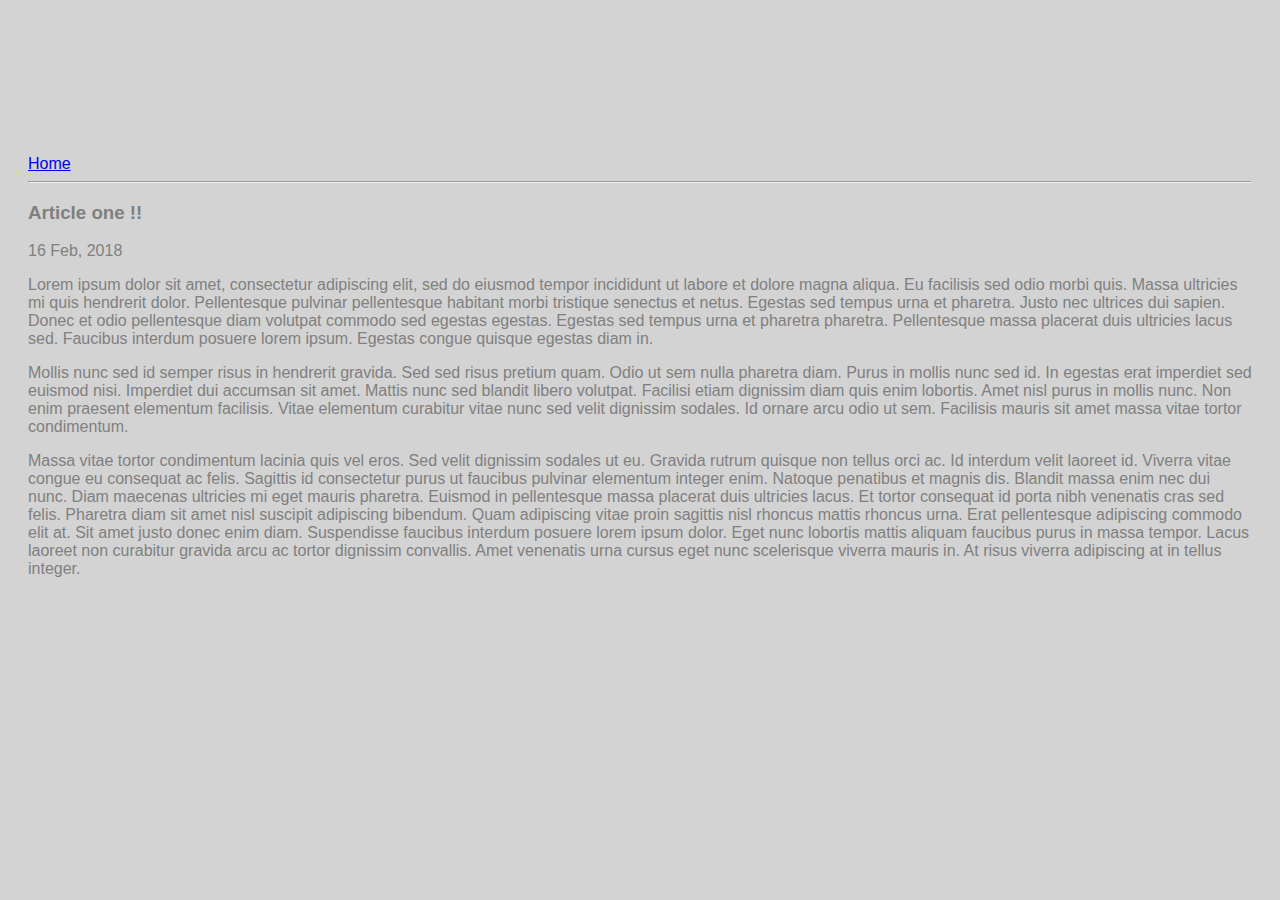
<file: ui/article-one.html>
<html>
    <head>
        <title>Web app|Vishal Kumar</title>
        <meta name="viewport" content="width-device-width  initial-scale-1"/>
         <link href="/ui/style.css" rel="stylesheet" />
        <style>
            
        </style>
    </head>
    <body>
     <div class="container">
        <div>
            <a href="/">Home</a>
            <hr/>
        </div>
        
        <div>
            <h3>Article one !!</h3>
        </div>
        <div>
            16 Feb, 2018
        </div>
        
        
        
        <div>
            <p>Lorem ipsum dolor sit amet, consectetur adipiscing elit, sed do eiusmod tempor incididunt ut labore et dolore magna aliqua. Eu facilisis sed odio morbi quis. Massa ultricies mi quis hendrerit dolor. Pellentesque pulvinar pellentesque habitant morbi tristique senectus et netus. Egestas sed tempus urna et pharetra. Justo nec ultrices dui sapien. Donec et odio pellentesque diam volutpat commodo sed egestas egestas. Egestas sed tempus urna et pharetra pharetra. Pellentesque massa placerat duis ultricies lacus sed. Faucibus interdum posuere lorem ipsum. Egestas congue quisque egestas diam in.</p>

<p>Mollis nunc sed id semper risus in hendrerit gravida. Sed sed risus pretium quam. Odio ut sem nulla pharetra diam. Purus in mollis nunc sed id. In egestas erat imperdiet sed euismod nisi. Imperdiet dui accumsan sit amet. Mattis nunc sed blandit libero volutpat. Facilisi etiam dignissim diam quis enim lobortis. Amet nisl purus in mollis nunc. Non enim praesent elementum facilisis. Vitae elementum curabitur vitae nunc sed velit dignissim sodales. Id ornare arcu odio ut sem. Facilisis mauris sit amet massa vitae tortor condimentum.

<p>Massa vitae tortor condimentum lacinia quis vel eros. Sed velit dignissim sodales ut eu. Gravida rutrum quisque non tellus orci ac. Id interdum velit laoreet id. Viverra vitae congue eu consequat ac felis. Sagittis id consectetur purus ut faucibus pulvinar elementum integer enim. Natoque penatibus et magnis dis. Blandit massa enim nec dui nunc. Diam maecenas ultricies mi eget mauris pharetra. Euismod in pellentesque massa placerat duis ultricies lacus. Et tortor consequat id porta nibh venenatis cras sed felis. Pharetra diam sit amet nisl suscipit adipiscing bibendum. Quam adipiscing vitae proin sagittis nisl rhoncus mattis rhoncus urna. Erat pellentesque adipiscing commodo elit at. Sit amet justo donec enim diam. Suspendisse faucibus interdum posuere lorem ipsum dolor. Eget nunc lobortis mattis aliquam faucibus purus in massa tempor. Lacus laoreet non curabitur gravida arcu ac tortor dignissim convallis. Amet venenatis urna cursus eget nunc scelerisque viverra mauris in. At risus viverra adipiscing at in tellus integer.</p>
        </div>
        
        
        </div>
    </body>
    
</html>
</file>
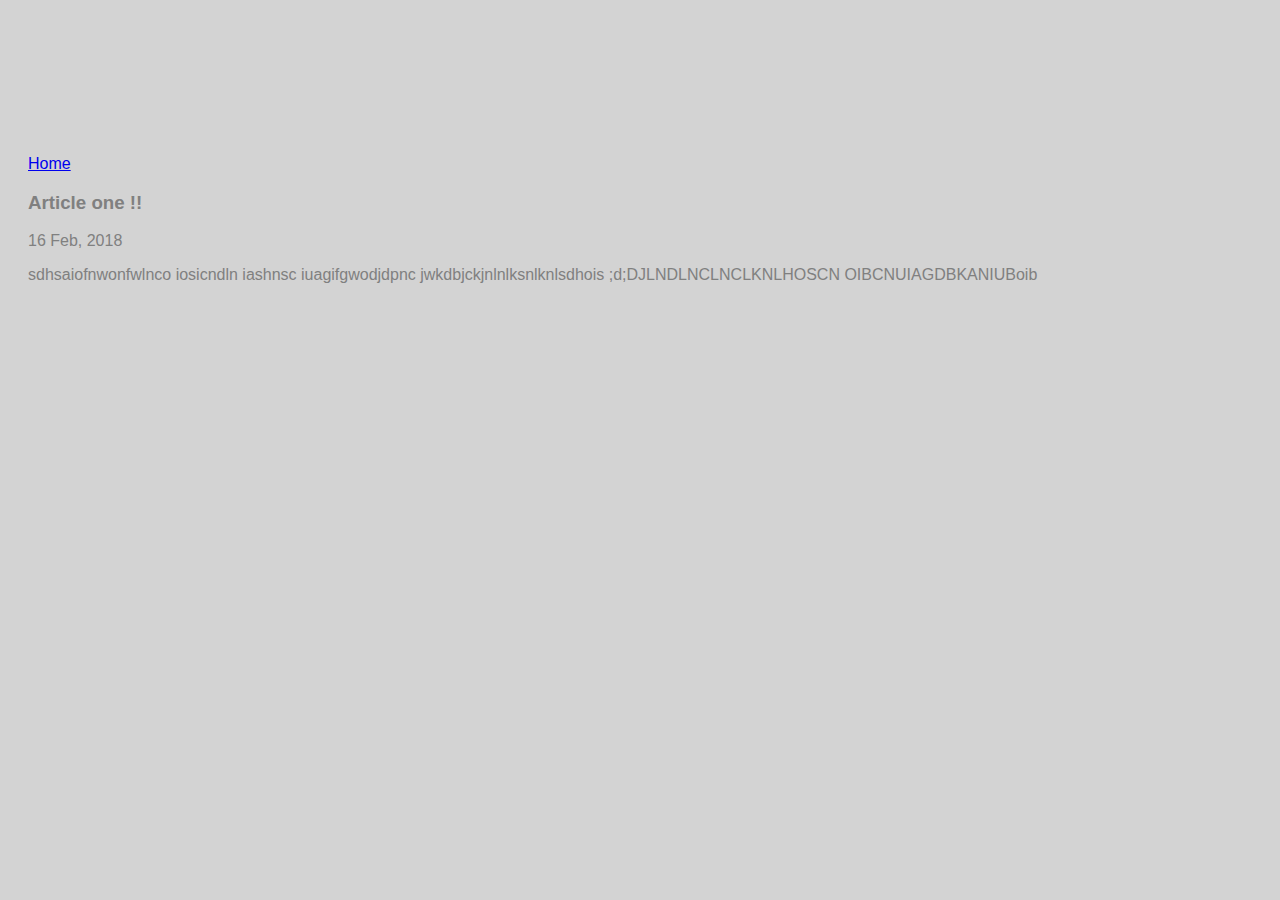
<file: ui/article-three.html>
<html>
    <head>
        <title>Web app|Vishal Kumar</title>
        <meta name="viewport" content="width-device-width  initial-scale-1"/>
         <link href="/ui/style.css" rel="stylesheet" />
    </head>
    <body>
        <div class="container">
        <div>
            <a href="/">Home</a>
        </div>
        <div>
            <h3>Article one !!</h3>
        </div>
        <div>
            16 Feb, 2018
        </div>
        
        
        
        <div>
        <p>sdhsaiofnwonfwlnco iosicndln iashnsc  iuagifgwodjdpnc jwkdbjckjnlnlksnlknlsdhois ;d;DJLNDLNCLNCLKNLHOSCN OIBCNUIAGDBKANIUBoib </p>
            </div>
        
        </div>
        
    </body>
    
</html>
</file>
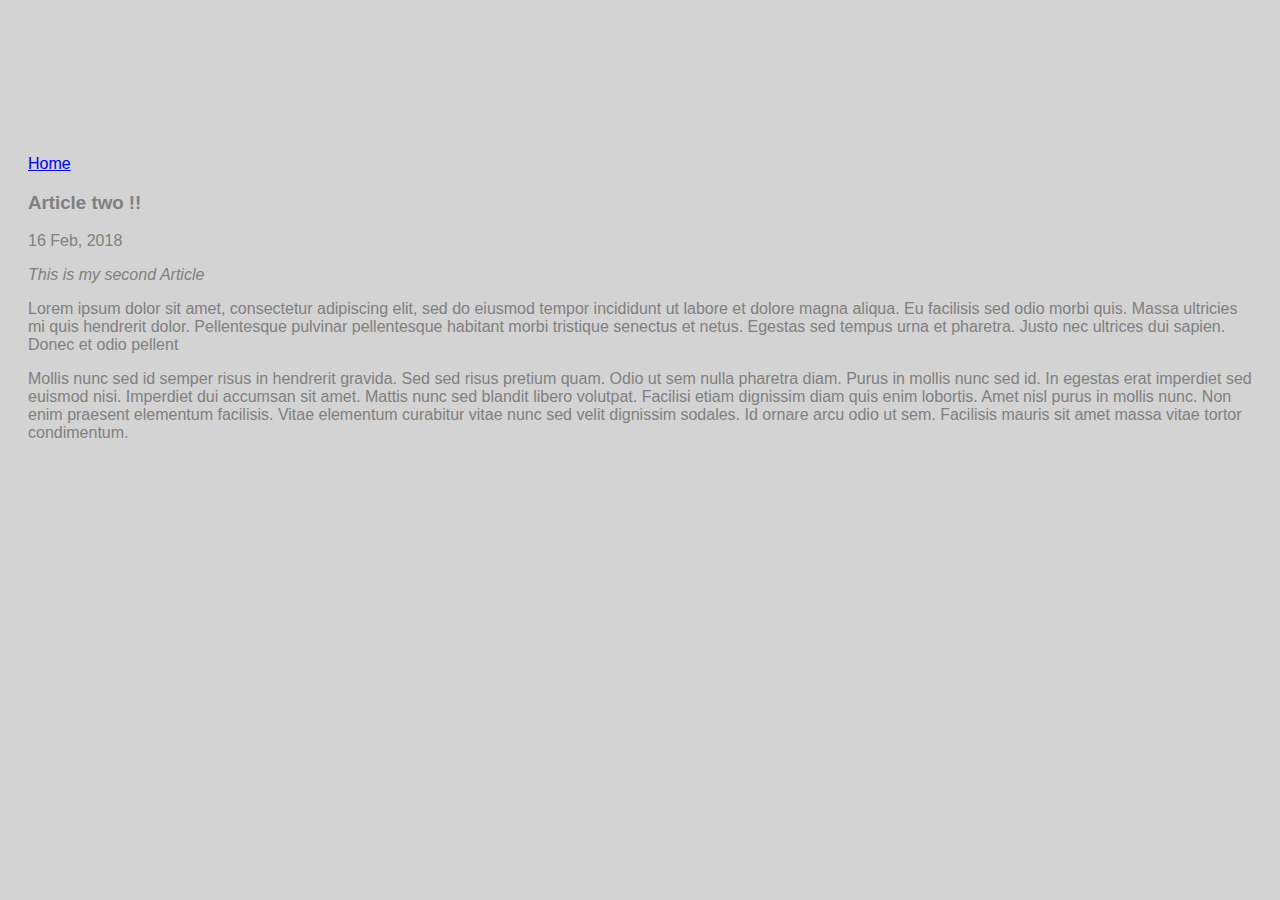
<file: ui/article-two.html>
<html>
    <head>
        <title>Web app|Vishal Kumar</title>
        <meta name="viewport" content="width-device-width  initial-scale-1"/>
         <link href="/ui/style.css" rel="stylesheet" />
    </head>
    <body>
        <div class="container">
        <div>
            <a href="/">Home</a>
        </div>
        <div>
            <h3>Article two !!</h3>
        </div>
        <div>
            16 Feb, 2018
        
        </div>
        
        <p><em>This is my second Article</em><p>
        
        <div>
            <p>Lorem ipsum dolor sit amet, consectetur adipiscing elit, sed do eiusmod tempor incididunt ut labore et dolore magna aliqua. Eu facilisis sed odio morbi quis. Massa ultricies mi quis hendrerit dolor. Pellentesque pulvinar pellentesque habitant morbi tristique senectus et netus. Egestas sed tempus urna et pharetra. Justo nec ultrices dui sapien. Donec et odio pellent</p>
<p>Mollis nunc sed id semper risus in hendrerit gravida. Sed sed risus pretium quam. Odio ut sem nulla pharetra diam. Purus in mollis nunc sed id. In egestas erat imperdiet sed euismod nisi. Imperdiet dui accumsan sit amet. Mattis nunc sed blandit libero volutpat. Facilisi etiam dignissim diam quis enim lobortis. Amet nisl purus in mollis nunc. Non enim praesent elementum facilisis. Vitae elementum curabitur vitae nunc sed velit dignissim sodales. Id ornare arcu odio ut sem. Facilisis mauris sit amet massa vitae tortor condimentum.</p>

        </div>
        
        
        </div>
    </body>
    
</html>
</file>
<file: ui/style.css>
body {
    font-family: sans-serif;
    background-color: lightgrey;
    margin-top: 75px;
}

.center {
    text-align: center;
}

.text-big {
    font-size: 300%;
}

.bold {
    font-weight: bold;
}

.img-medium {
    height: 200px;
}
.container{
font-family:sans-serif;
color:grey;
padding-top:80px;
padding-right:20px;
padding-left:20px;
margin:0 auto;
}
</file>
